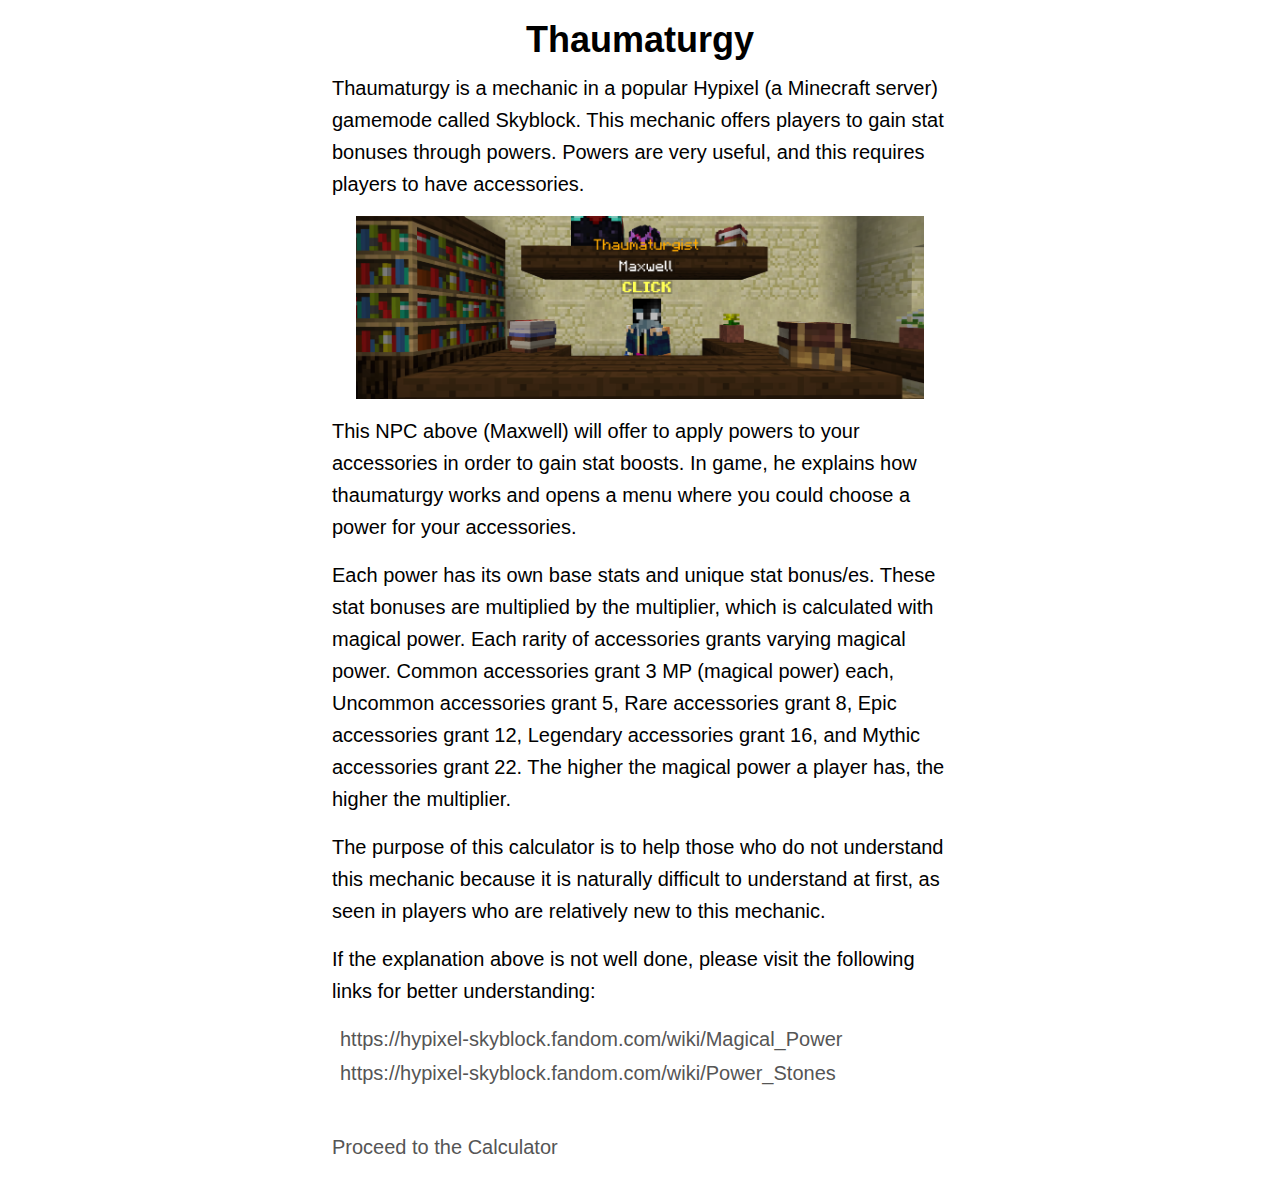
<file: index.html>
<!DOCTYPE html>
	<html>
		<head>
			<title>Thaumaturgy | Main Page</title>
			
			<meta charset="UTF-8">
			<meta name="author" content="Joseph Medard S. Ong" />
			<meta name="description" content="" />
			<meta name="keywords" content="HTML, CSS, JavaScript" />
			<meta name="revised" content="" />
			<meta name="viewport" content="width=device-width, initial-scale=1.0" />
			
			<link rel="stylesheet" type="text/css" href="css\sheet.css" />
		</head>
		<body>
			<h2>Thaumaturgy</h2>
			
			<p> Thaumaturgy is a mechanic in a popular Hypixel (a Minecraft server) gamemode called Skyblock. This mechanic offers players to gain stat bonuses 
			through powers. Powers are very useful, and this requires players to have accessories.</p>
			
			<img src="img\maxwell.png">
			
			<p>This NPC above (Maxwell) will offer to apply powers to your accessories in order to gain stat boosts. In game, he explains how thaumaturgy works and 
			opens a menu where you could choose a power for your accessories.</p>
				
			<p> Each power has its own base stats and unique stat bonus/es. These stat bonuses are multiplied by the multiplier, which is calculated with magical 
			power. Each rarity of accessories grants varying magical power. Common accessories grant 3 MP (magical power) each, Uncommon accessories grant 5, 
			Rare accessories grant 8, Epic accessories grant 12, Legendary accessories grant 16, and Mythic accessories grant 22. The higher the magical power a 
			player has, the higher the multiplier.</p>
				
			<p> The purpose of this calculator is to help those who do not understand this mechanic because it is naturally difficult to understand at first, as 
			seen in players who are relatively new to this mechanic.</p>
				
			<p> If the explanation above is not well done, please visit the following links for better understanding:</p>
			
			<section>
				<a href="https://hypixel-skyblock.fandom.com/wiki/Magical_Power" target="_blank">https://hypixel-skyblock.fandom.com/wiki/Magical_Power</a> <br>
				<a href="https://hypixel-skyblock.fandom.com/wiki/Power_Stones" target="_blank">https://hypixel-skyblock.fandom.com/wiki/Power_Stones</a> <br><br>
			</section>
			
			<a href="htdocs\accessoriesInfo.html">Proceed to the Calculator</a>
		</body>
	</html>
</file>
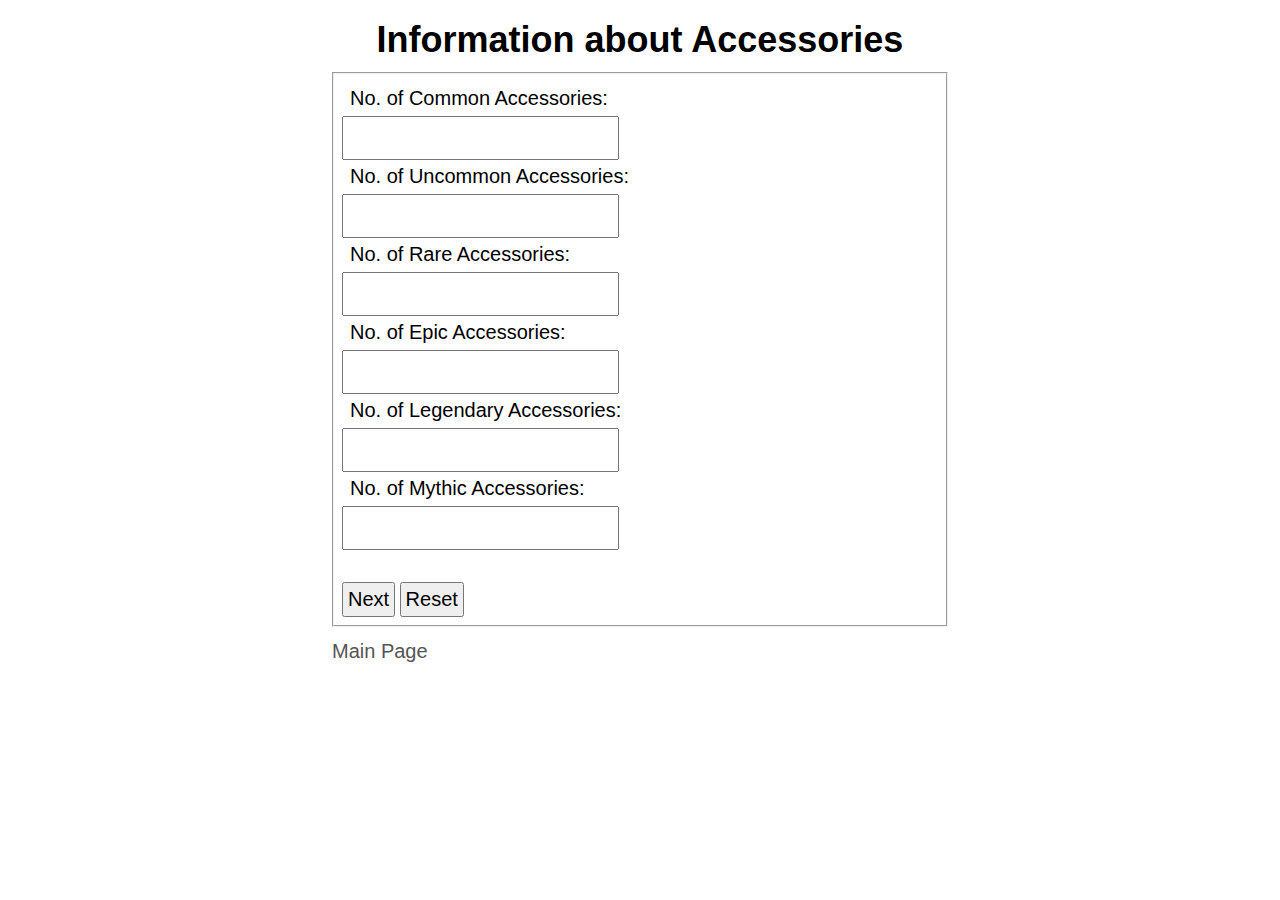
<file: htdocs/accessoriesInfo.html>
<!DOCTYPE html>
	<html>
		<head>
			<title>Thaumaturgy | Accessories Info</title>
			
			<meta charset="UTF-8">
			<meta name="author" content="Joseph Medard S. Ong" />
			<meta name="description" content="" />
			<meta name="keywords" content="HTML, CSS, JavaScript" />
			<meta name="revised" content="" />
			<meta name="viewport" content="width=device-width, initial-scale=1.0" />
			
			<link rel="stylesheet" type="text/css" href="..\css\sheet.css" />
		</head>
		<body>
			<h2>Information about Accessories</h2>
			
			<form action="powerCalc.html" method="post" onsubmit="return submitDetails()">
				<!-- asks the user for his/her/their number of common, uncommon, rare, epic, legendary, and mythic accessories -->
				<fieldset>
					<label for="common">No. of Common Accessories:</label> <br>
					<input type="number" id="common" name="common" min="0"> <br>
					
					<label for="uncommon">No. of Uncommon Accessories:</label> <br>
					<input type="number" id="uncommon" name="uncommon" min="0"> <br>
					
					<label for="rare">No. of Rare Accessories:</label> <br>
					<input type="number" id="rare" name="rare" min="0"> <br>
					
					<label for="epic">No. of Epic Accessories:</label> <br>
					<input type="number" id="epic" name="epic" min="0"> <br>
					
					<label for="legendary">No. of Legendary Accessories:</label> <br>
					<input type="number" id="legendary" name="legendary" min="0"> <br>
					
					<label for="mythic">No. of Mythic Accessories:</label> <br>
					<input type="number" id="mythic" name="mythic" min="0"> <br><br>
					
					<input type="submit" action="powerCalc.html" value="Next">
					<input type="reset">
				</fieldset>
			</form>
			
			<!-- link back to main page -->
			<a href="..\index.html">Main Page</a>
			
			<script src="..\scripts\accInfoScript.js"></script>
		</body>
	</html>
</file>
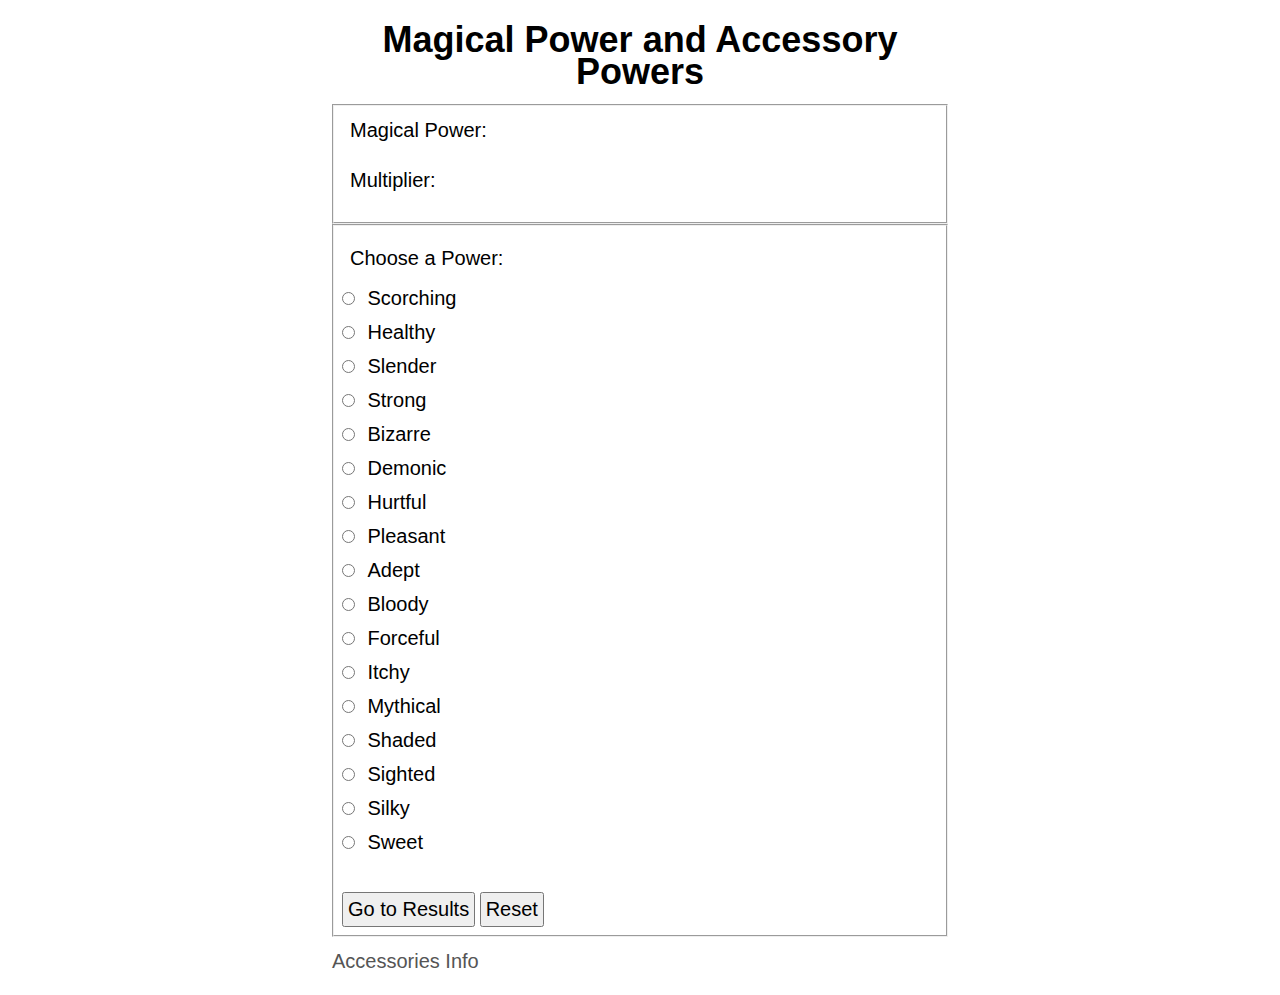
<file: htdocs/powerCalc.html>
<!DOCTYPE html>
	<html>
		<head>
			<title>Thaumaturgy | Magical Power and Accessory Powers</title>
			
			<meta charset="UTF-8">
			<meta name="author" content="Joseph Medard S. Ong" />
			<meta name="description" content="" />
			<meta name="keywords" content="HTML, CSS, JavaScript" />
			<meta name="revised" content="" />
			<meta name="viewport" content="width=device-width, initial-scale=1.0" />
			
			<link rel="stylesheet" type="text/css" href="..\css\sheet.css" />
		</head>
		<body onload="loadDetails()">
			<h2>Magical Power and Accessory Powers</h2>
			
			<form action="results.html" method="post" onsubmit="return submitDetails()">
				<!-- displays the magical power and multiplier based on the input in the previous webpage -->
				<fieldset>
					<label for="magicalPower">Magical Power:</label>
					<p id="magicalPower"></p>
					
					<label for="multiplier">Multiplier:</label>
					<p id="multiplier"></p>
				</fieldset>
				
				<!-- asks the user to choose a power -->
				<fieldset>
					<p>Choose a Power:</p>
					
					<input type="radio" id="scorching" name="chosenPower">
					<label for="scorching">Scorching</label> <br>
					
					<input type="radio" id="healthy" name="chosenPower">
					<label for="healthy">Healthy</label> <br>
					
					<input type="radio" id="slender" name="chosenPower">
					<label for="slender">Slender</label> <br>
					
					<input type="radio" id="strong" name="chosenPower">
					<label for="strong">Strong</label> <br>
					
					<input type="radio" id="bizarre" name="chosenPower">
					<label for="bizarre">Bizarre</label> <br>
					
					<input type="radio" id="demonic" name="chosenPower">
					<label for="demonic">Demonic</label> <br>
					
					<input type="radio" id="hurtful" name="chosenPower">
					<label for="hurtful">Hurtful</label> <br>
					
					<input type="radio" id="pleasant" name="chosenPower">
					<label for="pleasant">Pleasant</label> <br>
					
					<input type="radio" id="adept" name="chosenPower">
					<label for="adept">Adept</label> <br>
					
					<input type="radio" id="bloody" name="chosenPower">
					<label for="bloody">Bloody</label> <br>
					
					<input type="radio" id="forceful" name="chosenPower">
					<label for="forceful">Forceful</label> <br>
					
					<input type="radio" id="itchy" name="chosenPower">
					<label for="itchy">Itchy</label> <br>
					
					<input type="radio" id="mythical" name="chosenPower">
					<label for="mythical">Mythical</label> <br>
					
					<input type="radio" id="shaded" name="chosenPower">
					<label for="shaded">Shaded</label> <br>
					
					<input type="radio" id="sighted" name="chosenPower">
					<label for="sighted">Sighted</label> <br>
					
					<input type="radio" id="silky" name="chosenPower">
					<label for="silky">Silky</label> <br>
					
					<input type="radio" id="sweet" name="chosenPower">
					<label for="sweet">Sweet</label> <br><br>
					
					<input type="submit" action="results.html" value="Go to Results">
					<input type="reset">
				</fieldset>
			</form>
			
			<!-- link back to previous page -->
			<a href="accessoriesInfo.html">Accessories Info</a>
			
			<script src="..\scripts\powerCalcScript.js"></script>
		</body>
	</html>
</file>
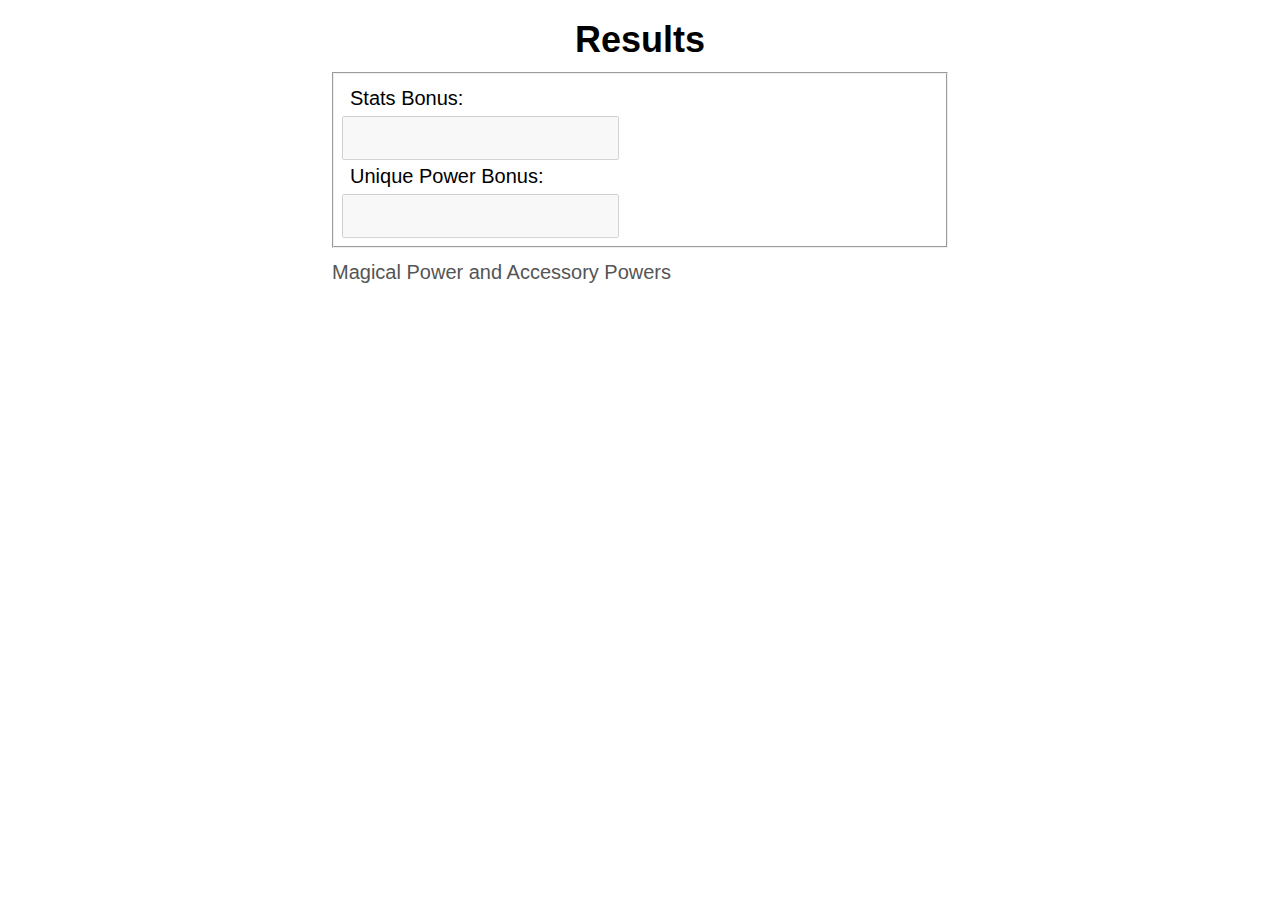
<file: htdocs/results.html>
<!DOCTYPE html>
	<html>
		<head>
			<title>Thaumaturgy | Results</title>
			
			<meta charset="UTF-8">
			<meta name="author" content="Joseph Medard S. Ong" />
			<meta name="description" content="" />
			<meta name="keywords" content="HTML, CSS, JavaScript" />
			<meta name="revised" content="" />
			<meta name="viewport" content="width=device-width, initial-scale=1.0" />
			
			<link rel="stylesheet" type="text/css" href="..\css\sheet.css" />
		</head>
		<body>
			<h2>Results</h2>
			
			<form>
				<!-- shows the results -->
				<fieldset>
					<label for="statsBonus">Stats Bonus:</label> <br>
					<input type="text" id="statsBonus" name="statsBonus" disabled> <br>
					
					<label for="uniquePowerBonus">Unique Power Bonus:</label> <br>
					<input type="text" id="uniquePowerBonus" name="uniquePowerBonus" disabled>
				</fieldset>
			</form>
			
			<!-- link back to previous page -->
			<a href="powerCalc.html">Magical Power and Accessory Powers</a>
		</body>
	</html>
</file>
